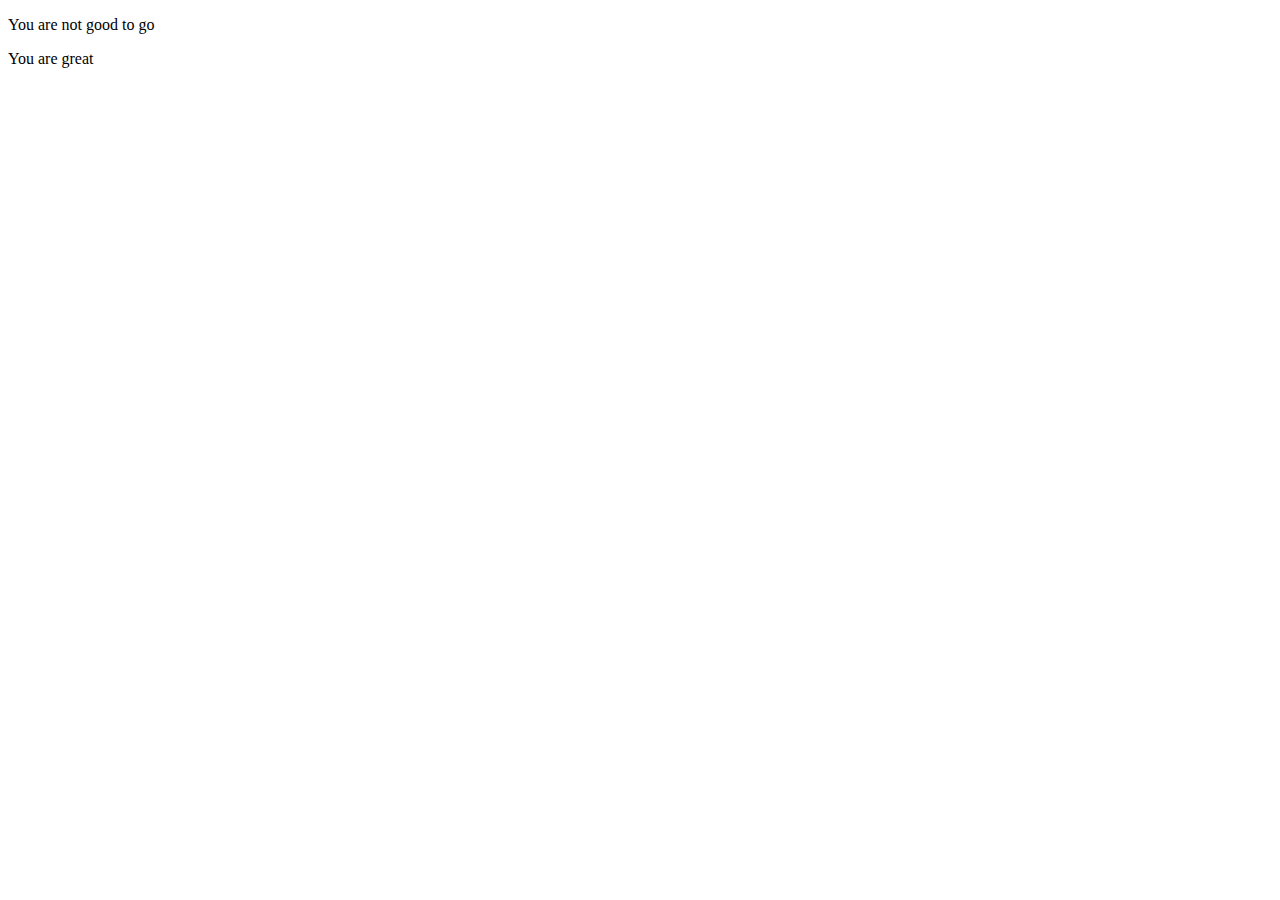
<file: conditional.html>
<!DOCTYPE html>
<html lang="en">
<head>
    <meta charset="UTF-8">
    <meta http-equiv="X-UA-Compatible" content="IE=edge">
    <meta name="viewport" content="width=device-width, initial-scale=1.0">
    <title>Document</title>
    <script src="vue.js"></script>
</head>
<body>

   
    
    <div id="conditional">
        <p v-if="userAge >= allowedAge">
            You are good to go
        </p>
        <p v-else-if="user===luffy">
            You are good
        </p>
      
        <p v-else>
            You are not good to go
        </p>
        <p v-if="changeUser()">
                You are great
        </p>

        <p v-show="user=='nami'">
            show it
        </p>

        <p v-show="user!=='luffy'">
            Don't show it
        </p>
    </div>
   
    <script src="app.js"></script>
</body>
</html>
</file>
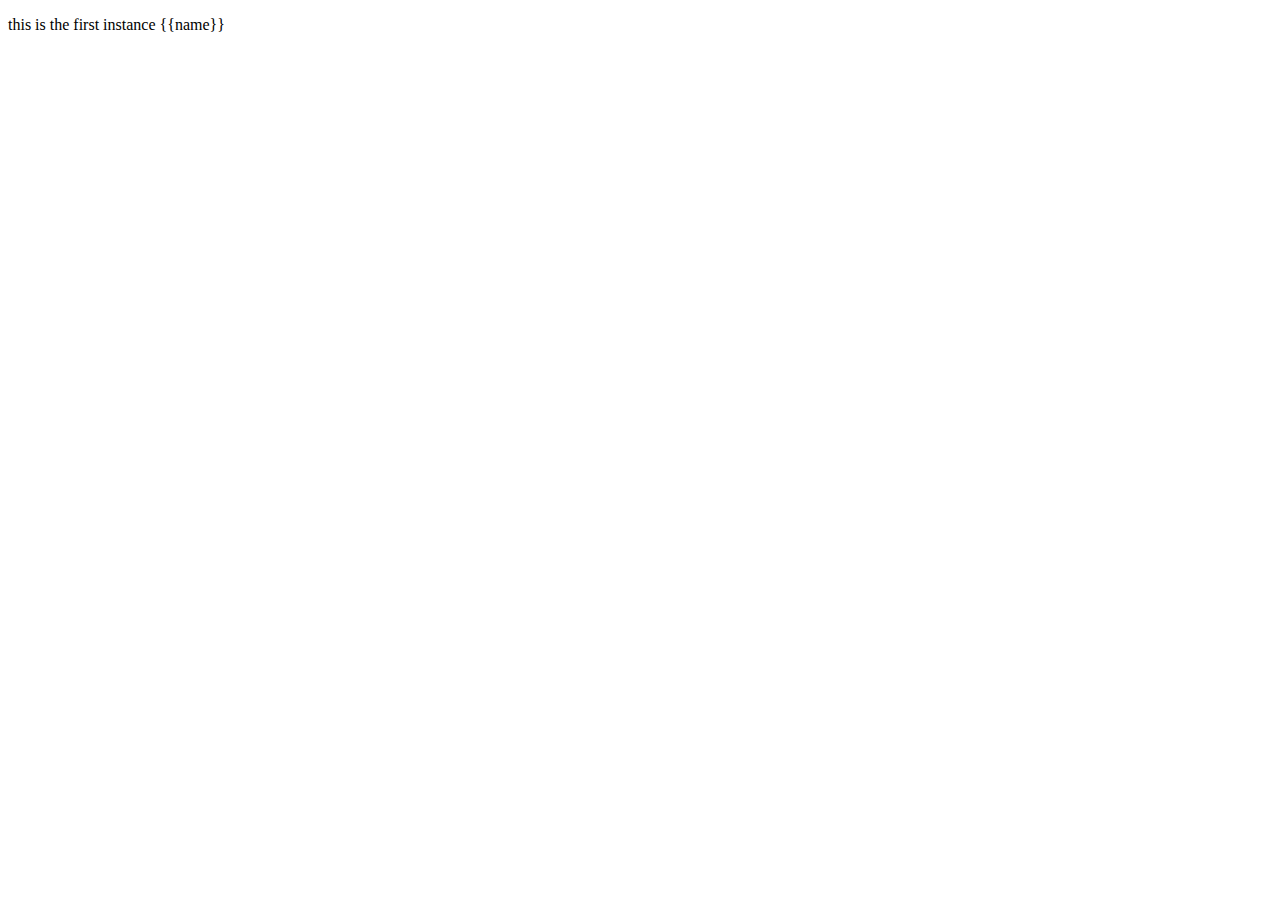
<file: mount.html>
<!DOCTYPE html>
<html lang="en">
<head>
    <meta charset="UTF-8">
    <meta http-equiv="X-UA-Compatible" content="IE=edge">
    <meta name="viewport" content="width=device-width, initial-scale=1.0">
    <title>Instance </title>
    <link rel="stylesheet" href="style.css">
    <script src="vue.js"></script>
</head>
<body>
 
    <div id="mount">
       <p>this is the first instance {{name}}</p>
        

    </div>




<script src="app.js"></script>

</body>
</html>
</file>
<file: style.css>
.box{
    background-color: red;
    width: 400px;
    height: 400px;
}
</file>
